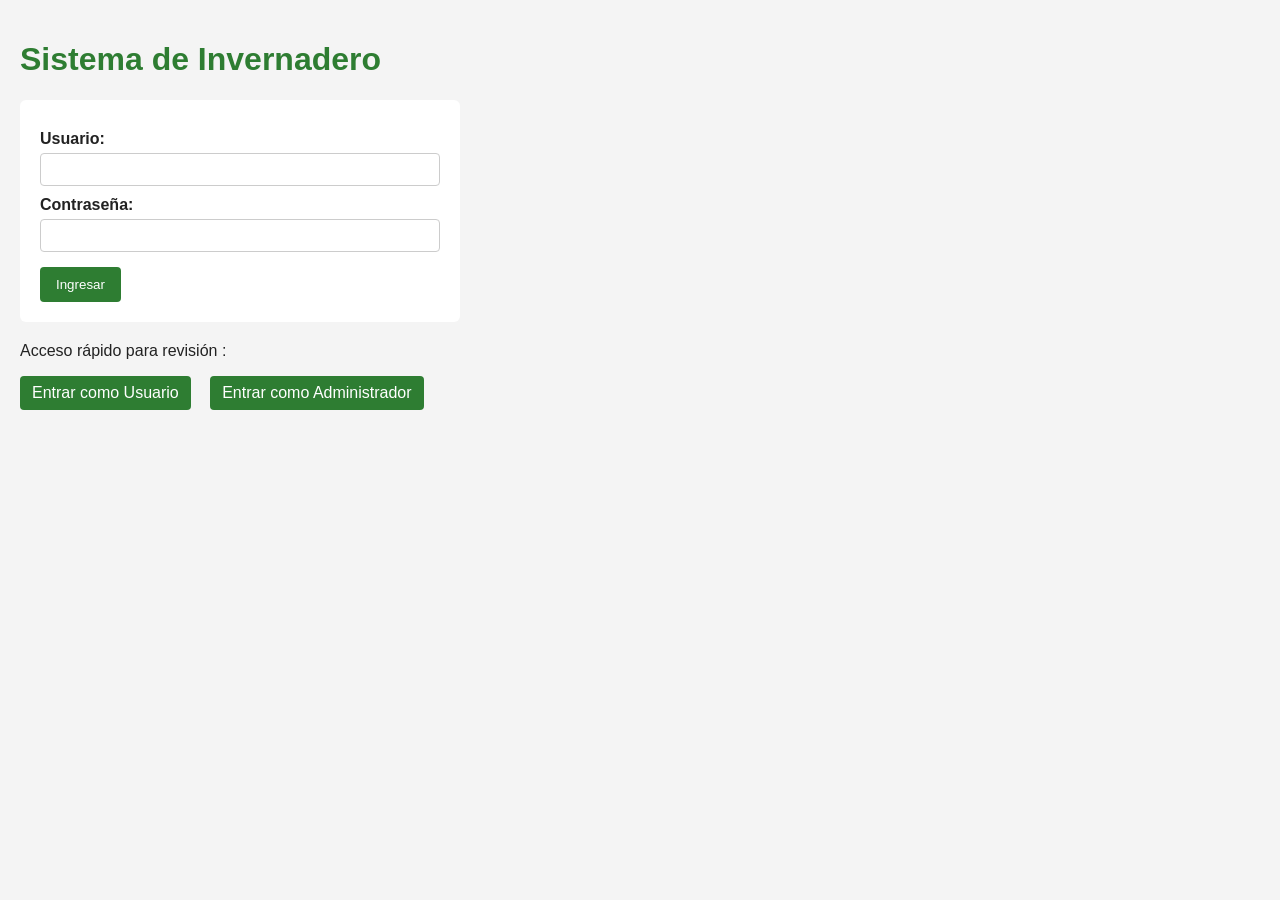
<file: index.html>
<!DOCTYPE html>
<head>
    <meta charset="UTF-8">
    <meta name="viewport" content="width=device-width, initial-scale=1.0">
    <title>Invernadero - Login</title>
    <link rel="stylesheet" href="css/styles.css">
</head>
<body>

    <h1>Sistema de Invernadero</h1>

    <form>
        <label for="usuario">Usuario:</label>
        <input type="text" id="usuario" name="usuario" required>

        <label for="password">Contraseña:</label>
        <input type="password" id="password" name="password" required>

        <button type="submit">Ingresar</button>
    </form>

    <p>Acceso rápido para revisión :</p>
    <nav>
        <a href="usuario/inicio.html">Entrar como Usuario</a>
        <a href="admin/inicio.html">Entrar como Administrador</a>
    </nav>

</body>
</html>
</file>
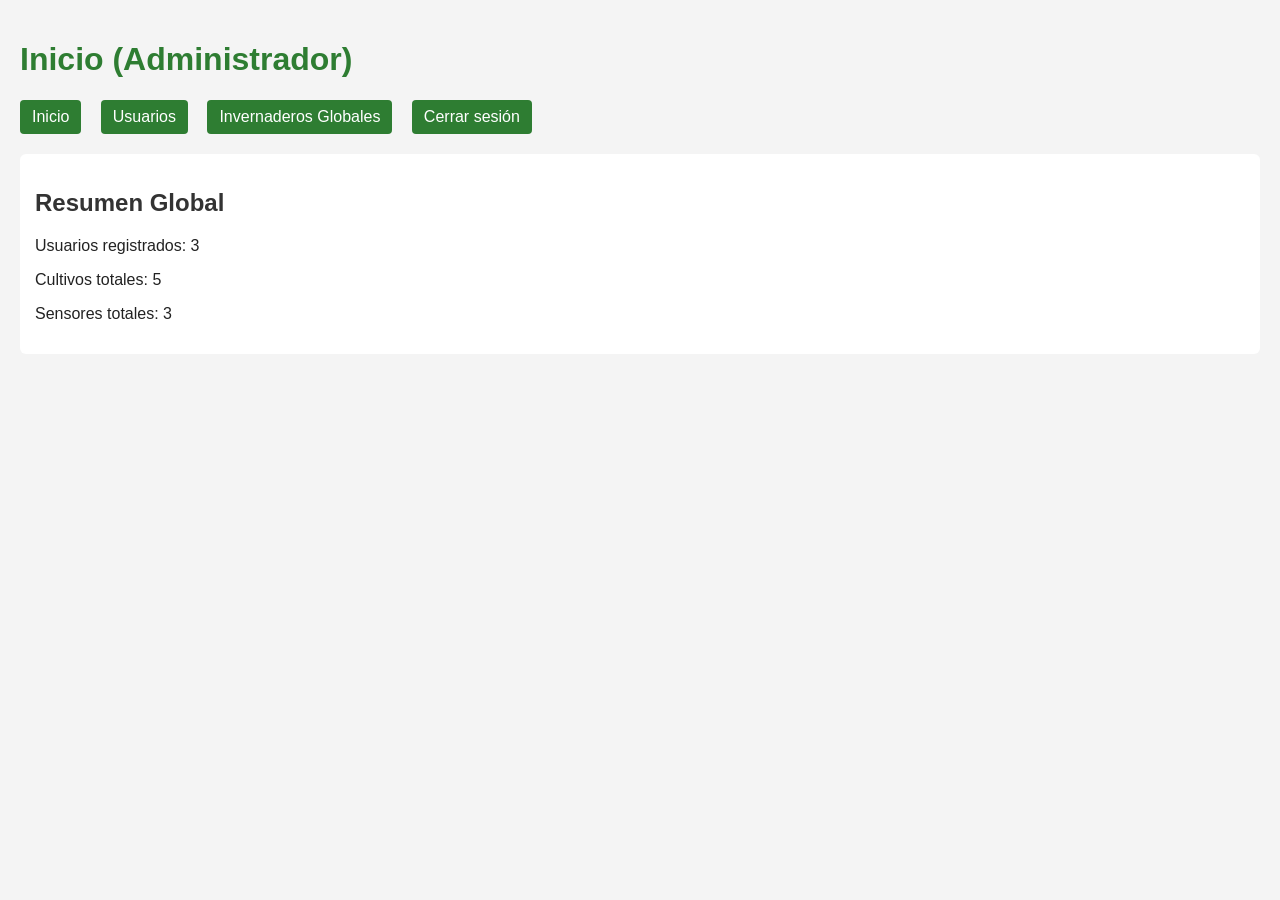
<file: admin/inicio.html>
<!DOCTYPE html>

<head>
    <meta charset="UTF-8">
    <meta name="viewport" content="width=device-width, initial-scale=1.0">
    <title>Invernadero - Admin Inicio</title>
    <link rel="stylesheet" href="../css/styles.css">

</head>
<body>

    <h1>Inicio (Administrador)</h1>

    <nav>
        <a href="inicio.html">Inicio</a>
        <a href="usuarios.html">Usuarios</a>
        <a href="invernaderos.html">Invernaderos Globales</a>
        <a href="../index.html">Cerrar sesión</a>
    </nav>

    <section>
        <h2>Resumen Global</h2>
        <p>Usuarios registrados: 3</p>
        <p>Cultivos totales: 5</p>
        <p>Sensores totales: 3</p>
    </section>
 
</body>
</html>
</file>
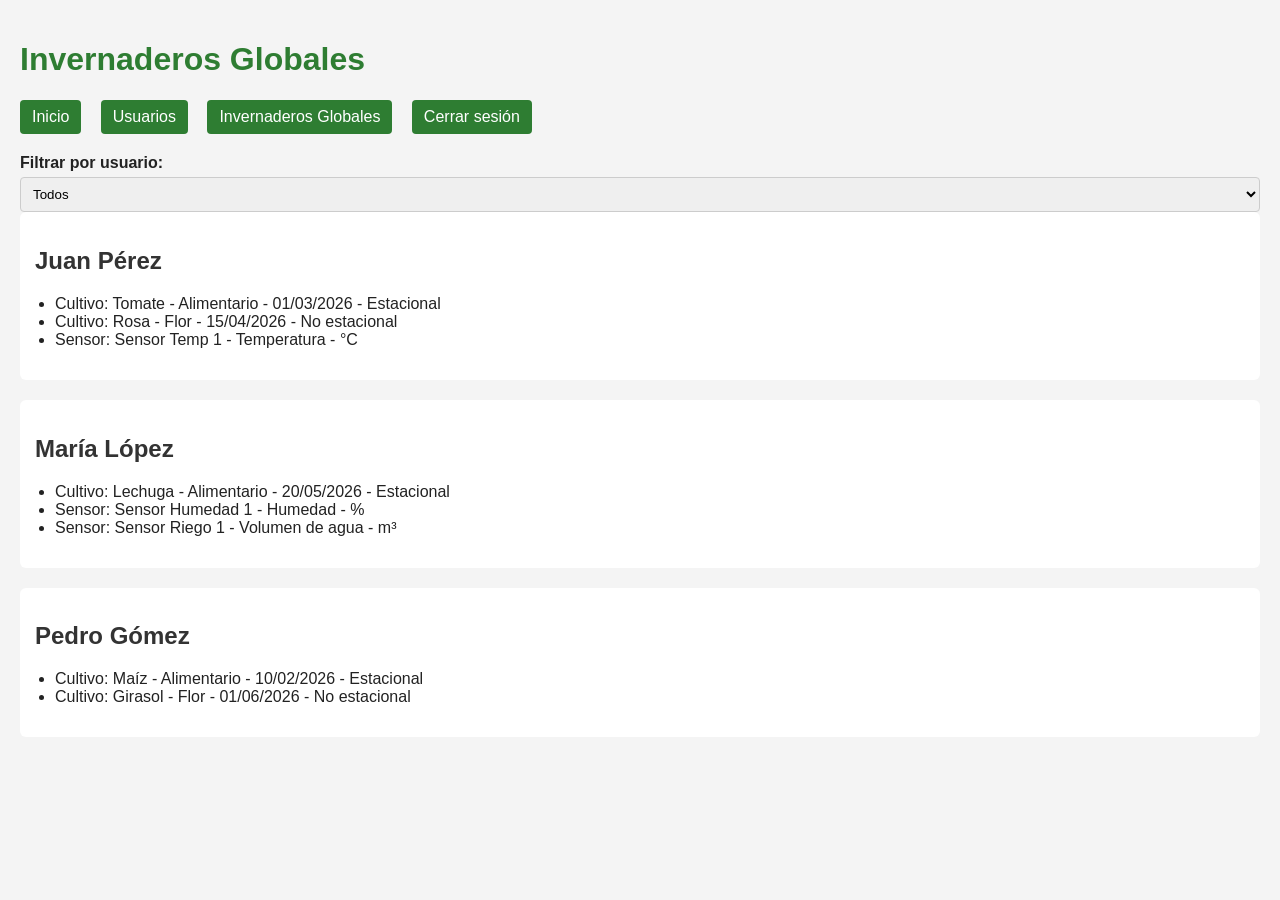
<file: admin/invernaderos.html>
<!DOCTYPE html>
<head>
    <meta charset="UTF-8">
    <meta name="viewport" content="width=device-width, initial-scale=1.0">
    <title>Invernadero - Invernaderos Globales</title>
    <link rel="stylesheet" href="../css/styles.css">
</head>
<body>

    <h1>Invernaderos Globales</h1>

    <nav>
        <a href="inicio.html">Inicio</a>
        <a href="usuarios.html">Usuarios</a>
        <a href="invernaderos.html">Invernaderos Globales</a>
        <a href="../index.html">Cerrar sesión</a>
    </nav>

    <label for="filtroUsuario">Filtrar por usuario:</label>
    <select id="filtroUsuario">
        <option value="todos">Todos</option>
        <option value="juan">Juan Pérez</option>
        <option value="maria">María López</option>
        <option value="pedro">Pedro Gómez</option>
    </select>

    <section>
        <h2>Juan Pérez</h2>
        <ul>
            <li>Cultivo: Tomate - Alimentario - 01/03/2026 - Estacional</li>
            <li>Cultivo: Rosa - Flor - 15/04/2026 - No estacional</li>
            <li>Sensor: Sensor Temp 1 - Temperatura - °C</li>
        </ul>
    </section>

    <section>
        <h2>María López</h2>
        <ul>
            <li>Cultivo: Lechuga - Alimentario - 20/05/2026 - Estacional</li>
            <li>Sensor: Sensor Humedad 1 - Humedad - %</li>
            <li>Sensor: Sensor Riego 1 - Volumen de agua - m³</li>
        </ul>
    </section>

    <section>
        <h2>Pedro Gómez</h2>
        <ul>
            <li>Cultivo: Maíz - Alimentario - 10/02/2026 - Estacional</li>
            <li>Cultivo: Girasol - Flor - 01/06/2026 - No estacional</li>
        </ul>
    </section>
 
</body>
</html>
</file>
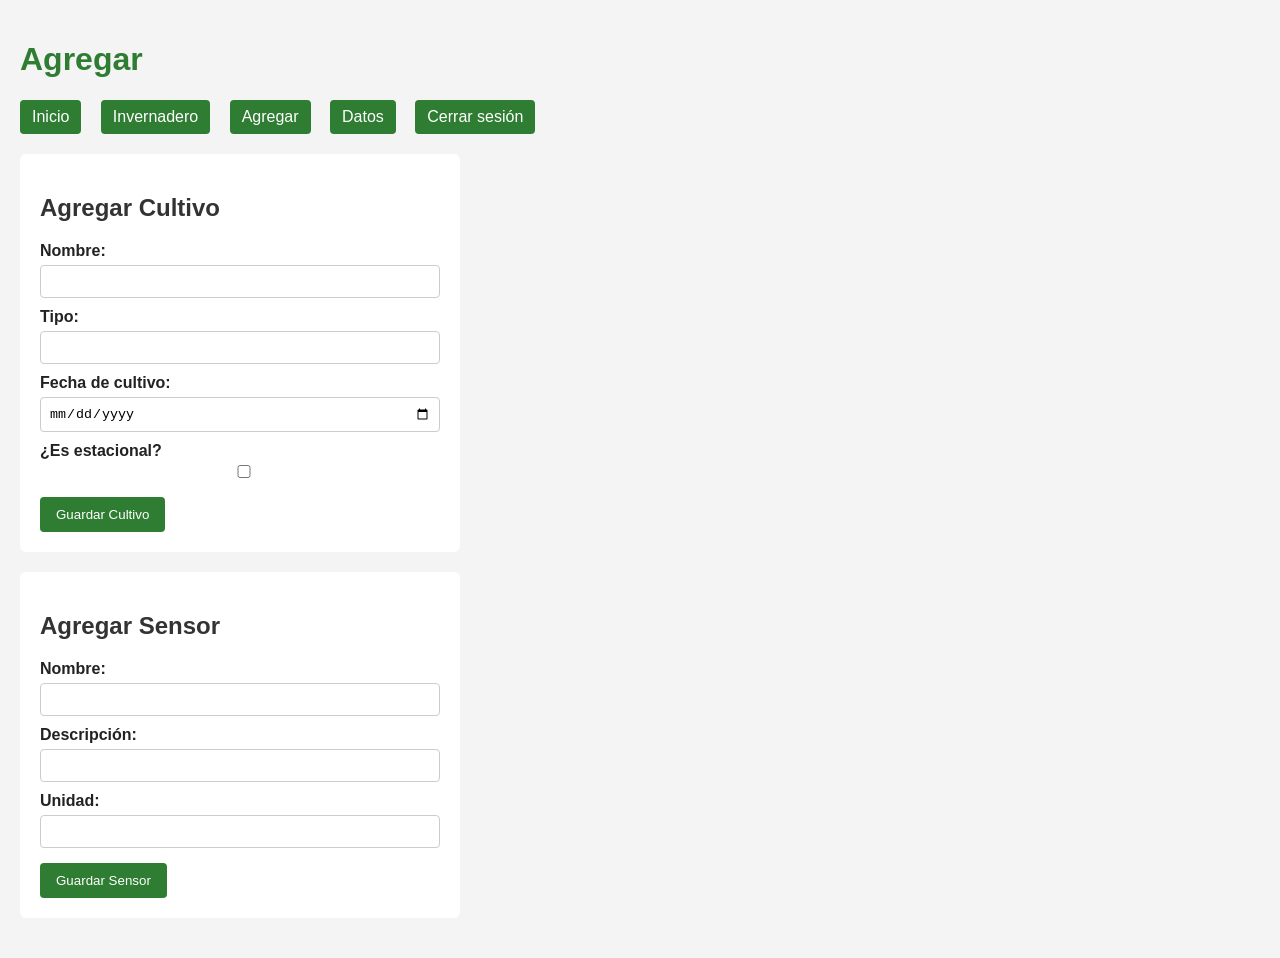
<file: usuario/creacion.html>
<!DOCTYPE html>
<head> 
    <meta charset="UTF-8">
    <meta name="viewport" content="width=device-width, initial-scale=1.0">
    <title>Invernadero - Agregar</title>
    <link rel="stylesheet" href="../css/styles.css">
</head>
<body>

    <h1>Agregar</h1>

    <nav>
        <a href="inicio.html">Inicio</a>
        <a href="invernadero.html">Invernadero</a>
        <a href="creacion.html">Agregar</a>
        <a href="datos.html">Datos</a>
        <a href="../index.html">Cerrar sesión</a>
    </nav>

    <form>

        <h2>Agregar Cultivo</h2>
        <label for="nombreCultivo">Nombre:</label>
        <input type="text" id="nombreCultivo" required>

        <label for="tipoCultivo">Tipo:</label>
        <input type="text" id="tipoCultivo" required>

        <label for="fechaCultivo">Fecha de cultivo:</label>
        <input type="date" id="fechaCultivo" required>

        <label for="estacional">¿Es estacional?</label>
        <input type="checkbox" id="estacional">

        <button type="submit">Guardar Cultivo</button>

    </form>

    <form>

        <h2>Agregar Sensor</h2>
        <label for="nombreSensor">Nombre:</label>
        <input type="text" id="nombreSensor" required>

        <label for="descripcionSensor">Descripción:</label>
        <input type="text" id="descripcionSensor" required>

        <label for="unidadSensor">Unidad:</label>
        <input type="text" id="unidadSensor" required>

        <button type="submit">Guardar Sensor</button>

    </form>

</body>
</html>
</file>
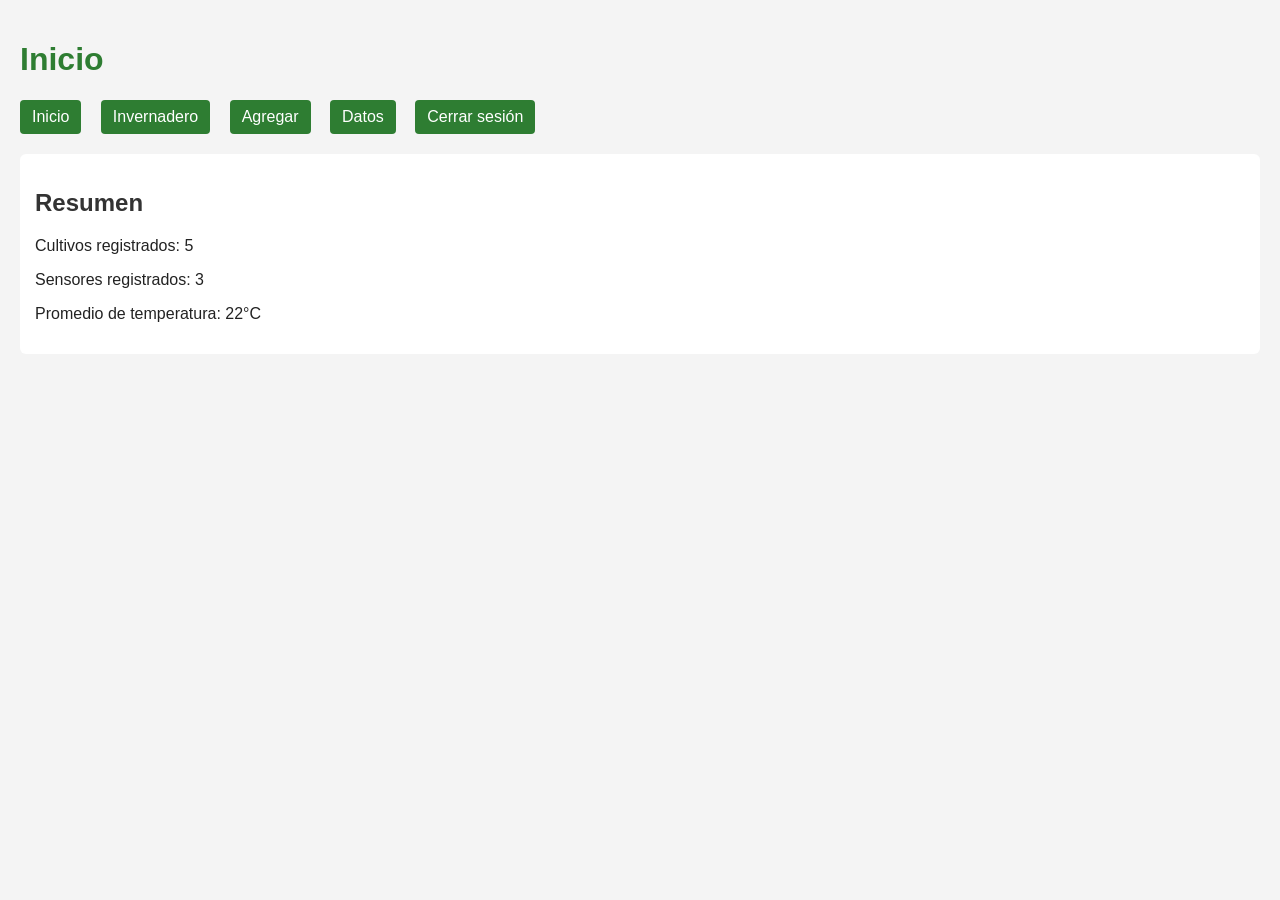
<file: usuario/inicio.html>
<!DOCTYPE html>
<head>
    <meta charset="UTF-8">
    <meta name="viewport" content="width=device-width, initial-scale=1.0">
    <title>Invernadero - Inicio</title>
    <link rel="stylesheet" href="../css/styles.css">
</head> 
<body>

    <h1>Inicio</h1>

    <nav>
        <a href="inicio.html">Inicio</a>
        <a href="invernadero.html">Invernadero</a>
        <a href="creacion.html">Agregar</a>
        <a href="datos.html">Datos</a>
        <a href="../index.html">Cerrar sesión</a>
    </nav>

    <section>
        <h2>Resumen</h2>
        <p>Cultivos registrados: 5</p>
        <p>Sensores registrados: 3</p>
        <p>Promedio de temperatura: 22°C</p>
    </section>

</body>
</html>
</file>
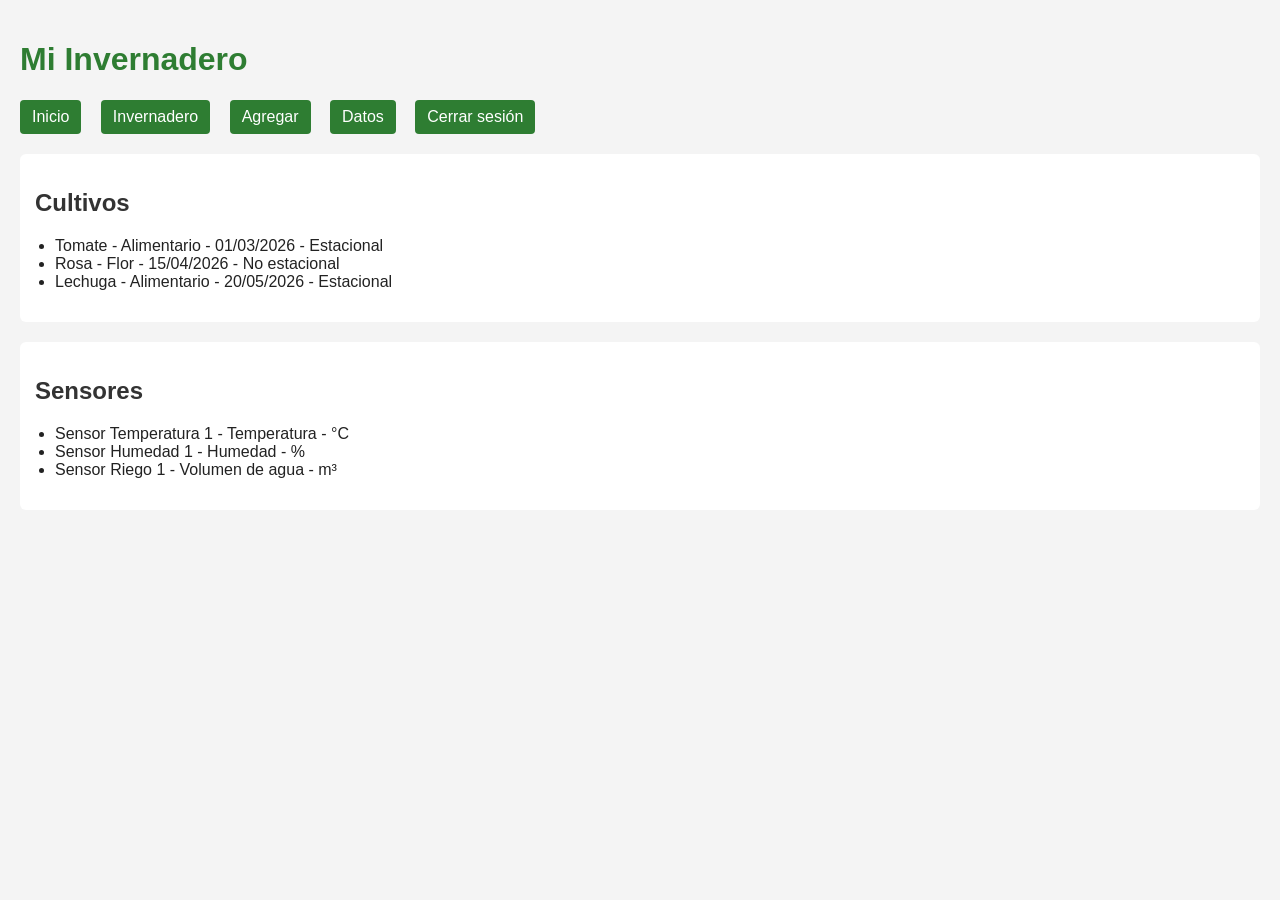
<file: usuario/invernadero.html>
<!DOCTYPE html>
<head>
    <meta charset="UTF-8">
    <meta name="viewport" content="width=device-width, initial-scale=1.0">
    <title>Invernadero - Mi Invernadero</title>
    <link rel="stylesheet" href="../css/styles.css">
</head> 
<body>

    <h1>Mi Invernadero</h1>

    <nav>
        <a href="inicio.html">Inicio</a>
        <a href="invernadero.html">Invernadero</a>
        <a href="creacion.html">Agregar</a>
        <a href="datos.html">Datos</a>
        <a href="../index.html">Cerrar sesión</a>
    </nav>

    <section>
        <h2>Cultivos</h2>
        <ul>
            <li>Tomate - Alimentario - 01/03/2026 - Estacional</li>
            <li>Rosa - Flor - 15/04/2026 - No estacional</li>
            <li>Lechuga - Alimentario - 20/05/2026 - Estacional</li>
        </ul>
    </section>

    <section>
        <h2>Sensores</h2>
        <ul>
            <li>Sensor Temperatura 1 - Temperatura - °C</li>
            <li>Sensor Humedad 1 - Humedad - %</li>
            <li>Sensor Riego 1 - Volumen de agua - m³</li>
        </ul>
    </section>

</body>
</html>
</file>
<file: css/styles.css>
body {
    font-family: Arial, sans-serif;
    background-color: #f4f4f4;
    color: #222;
    margin: 0;
    padding: 20px;
}
 
h1 {
    color: #2e7d32;
}

h2 {
    color: #333;
}


nav {
    margin-bottom: 20px;
}

nav a {
    display: inline-block;
    margin-right: 15px;
    padding: 8px 12px;
    background-color: #2e7d32;
    color: #fff;
    text-decoration: none;
    border-radius: 4px;
}

nav a:hover {
    background-color: #1b5e20;
}


form {
    background-color: #fff;
    padding: 20px;
    margin-bottom: 20px;
    border-radius: 6px;
    max-width: 400px;
}

label {
    display: block;
    margin-top: 10px;
    font-weight: bold;
}

input, select {
    width: 100%;
    padding: 8px;
    margin-top: 5px;
    box-sizing: border-box;
    border: 1px solid #ccc;
    border-radius: 4px;
}

button {
    margin-top: 15px;
    padding: 10px 16px;
    background-color: #2e7d32;
    color: #fff;
    border: none;
    border-radius: 4px;
    cursor: pointer;
}

button:hover {
    background-color: #1b5e20;
}


table {
    width: 100%;
    border-collapse: collapse;
    background-color: #fff;
    margin-bottom: 20px;
}

th, td {
    padding: 10px;
    text-align: left;
    border: 1px solid #ccc;
}

th {
    background-color: #2e7d32;
    color: #fff;
}


section {
    background-color: #fff;
    padding: 15px;
    margin-bottom: 20px;
    border-radius: 6px;
}

ul {
    padding-left: 20px;
}


@media (max-width: 600px) {
    nav a {
        display: block;
        margin-bottom: 8px;
        text-align: center;
    }

    form, table {
        max-width: 100%;
    }
}
</file>
